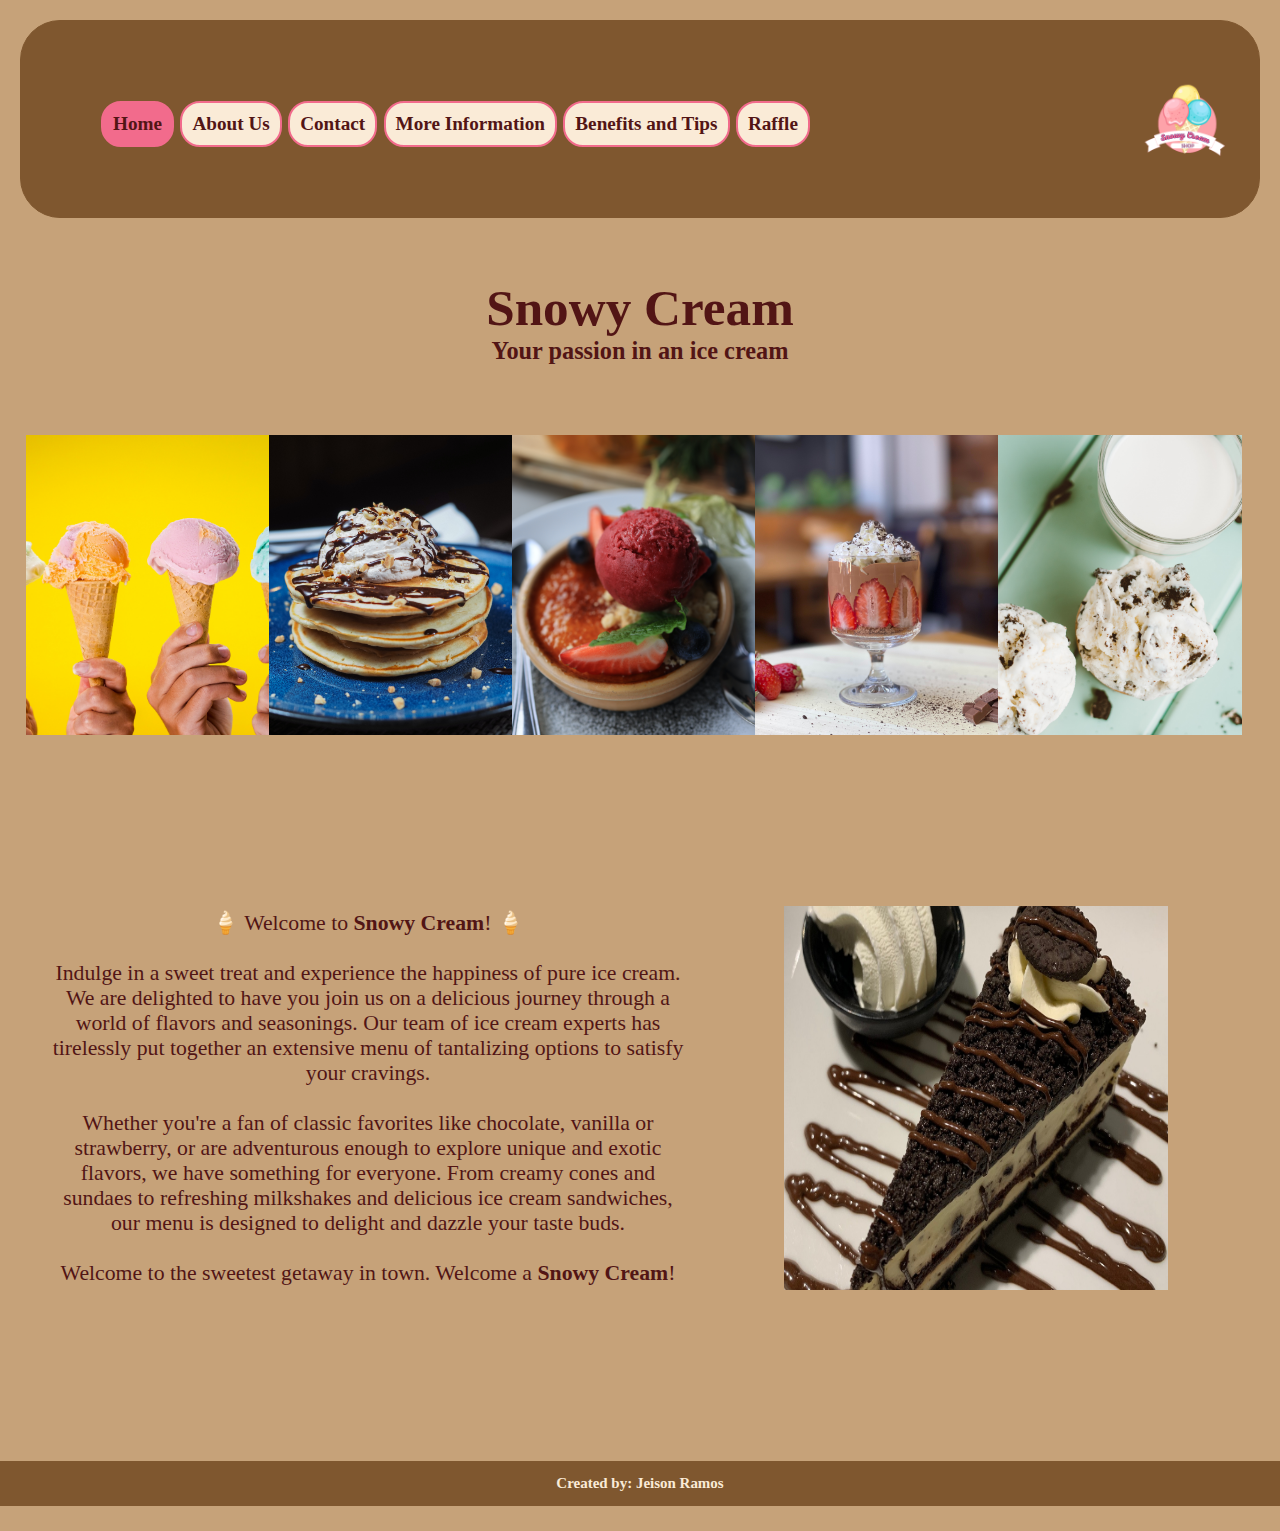
<file: index.html>
<!DOCTYPE html>
<html lang="en">
<head>
    <meta charset="UTF-8">
    <meta name="viewport" content="width=device-width, initial-scale=1.0">
    <link rel="icon" type="image/x-icon" href="./Imagenes/IceCream/icon.png">
    <link rel="stylesheet" href="./Css/style.css">
    <title>Home - Snowy Cream</title>
</head>
<body>
    <header>
        <nav class="nav">
            <div class="nav-div">
                <a class="a" href="#">Home</a>
                <a class="a" href="./aboutUs.html">About Us</a>
                <a class="a" href="./contact.html">Contact</a>
                <a class="a" href="./information.html">More Information</a>
                <a class="a" href="./benefitsTips.html">Benefits and Tips</a>
                <a class="a" href="./raffle.html">Raffle</a>
            </div>
            <div class="nav-div-img">

            </div>
        </nav>
        <div class="titles">
            <h1 class="div-title">
                Snowy Cream
            </h1>
    
            <h2 class="div-subtitle">
                Your passion in an ice cream
            </h2>
        </div>
       
    </header>

    <main>
        <div class="container">
            <div class="container-div container-img container-img-1">
              
            </div>

             <div class="container-div container-img container-img-2">
                
            </div>

             <div class="container-div container-img container-img-3">
                
            </div>

            <div class="container-div container-img container-img-4">
                
            </div>

            <div class="container-div container-img container-img-5">
                
            </div>
        </div>
       
    <div class="container-prueba">

        <p class="section-p">🍦 Welcome to <b>Snowy Cream</b>! 🍦<br><br>

            Indulge in a sweet treat and experience the happiness of pure ice cream. We are delighted to have you join us on a delicious journey through a world of flavors and seasonings. Our team of ice cream experts has tirelessly put together an extensive menu of tantalizing options to satisfy your cravings. <br><br>
          
            Whether you're a fan of classic favorites like chocolate, vanilla or strawberry, or are adventurous enough to explore unique and exotic flavors, we have something for everyone. From creamy cones and sundaes to refreshing milkshakes and delicious ice cream sandwiches, our menu is designed to delight and dazzle your taste buds. <br><br>
          
           
          
            Welcome to the sweetest getaway in town. Welcome a <b>Snowy Cream</b>! 
            
            
            </p>
        
    
        <img class="section-img" src="./Imagenes/IceCream/cake.jpg" alt="Postre de chocolate">
        
    </div>
    </main>

    <footer>
        <h3>
            Created by: Jeison Ramos
        </h3>
    </footer>

    
</body>
</html>
</file>
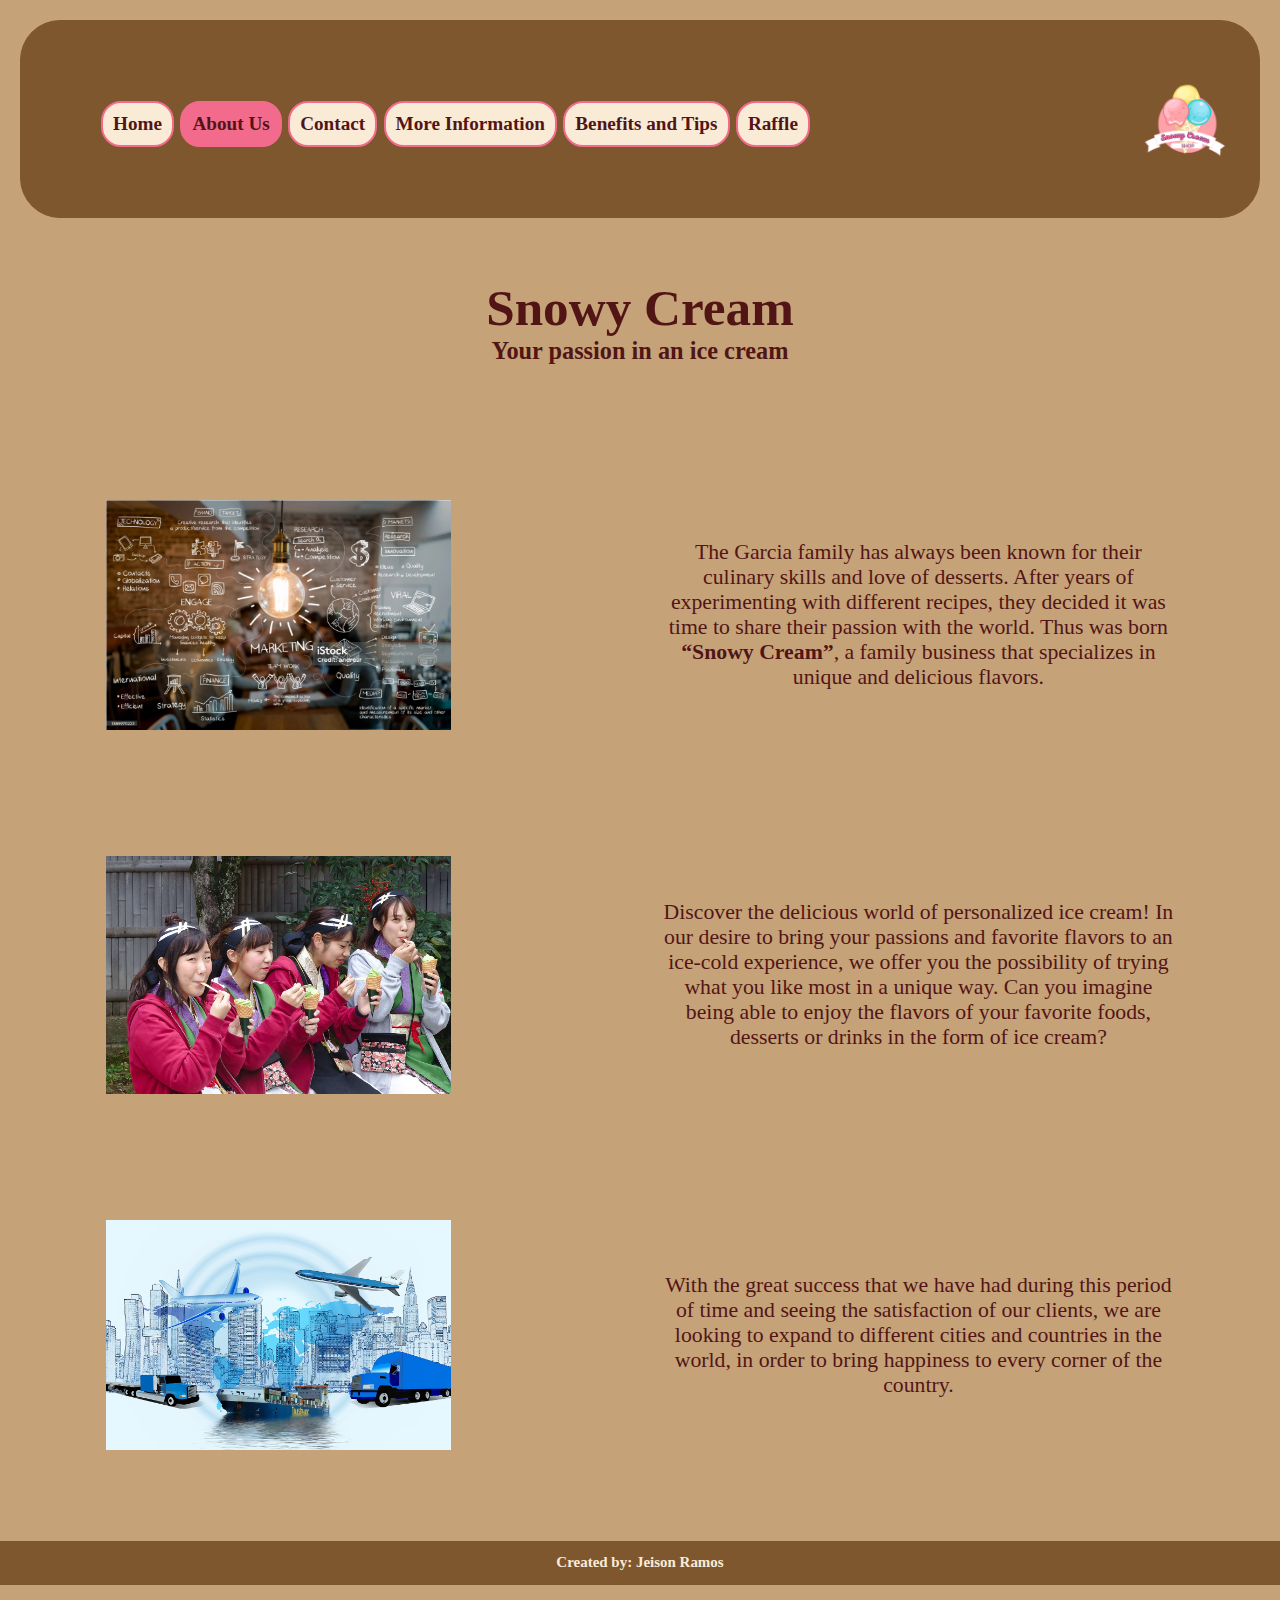
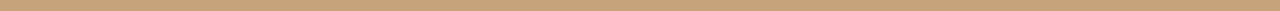
<file: aboutUs.html>
<!DOCTYPE html>
<html lang="en">
<head>
    <meta charset="UTF-8">
    <meta name="viewport" content="width=device-width, initial-scale=1.0">
    <link rel="icon" type="image/x-icon" href="./Imagenes/IceCream/icon.png">
    <link rel="stylesheet" href="./Css/style.css">
    <title>About Us - Snowy Cream</title>
</head>
<body>
    <header>
        <nav class="nav">
            <div class="nav-div">
                <a class="a" href="./index.html">Home</a>
                <a class="a" href="#">About Us</a>
                <a class="a" href="./contact.html">Contact</a>
                <a class="a" href="./information.html">More Information</a>
                <a class="a" href="./benefitsTips.html">Benefits and Tips</a>
                <a class="a" href="./raffle.html">Raffle</a>
            </div>
            <div class="nav-div-img">
               
            </div>
        </nav>
        <div class="titles">
            <h1 class="div-title">
                Snowy Cream
            </h1>
    
            <h2 class="div-subtitle">
                Your passion in an ice cream
            </h2>
        </div>
       
    </header>

    <main>
        <div class="p2-container">
            <img class="p2-container-img" src="./Imagenes/IceCream/startup.png" alt="Represent startup family">
            <p class="p2-container-p">The Garcia family has always been known for their culinary skills and love of desserts. After years of experimenting with different recipes, they decided it was time to share their passion with the world. Thus was born <b>“Snowy Cream”</b>, a family business that specializes in unique and delicious flavors.</p>

        </div>

        <div class="p2-container-2">
            <img class="p2-container-2-img" src="./Imagenes/IceCream/enjoy.jpg" alt="Group  girls enjoy what for ice cream">
            <p class="p2-container-2-p">Discover the delicious world of personalized ice cream! In our desire to bring your passions and favorite flavors to an ice-cold experience, we offer you the possibility of trying what you like most in a unique way. Can you imagine being able to enjoy the flavors of your favorite foods, desserts or drinks in the form of ice cream?</p>

        </div>

        <div class="p2-container-3">
            <img class="p2-container-3-img" src="./Imagenes/IceCream/logistics.jpg" alt="business expansion">
            <p class="p2-container-3-p">With the great success that we have had during this period of time and seeing the satisfaction of our clients, we are looking to expand to different cities and countries in the world, in order to bring happiness to every corner of the country.</p>

        </div>

    </main>

    <footer>
        <h3>
            Created by: Jeison Ramos
        </h3>
    </footer>
</body>
</html>
</file>
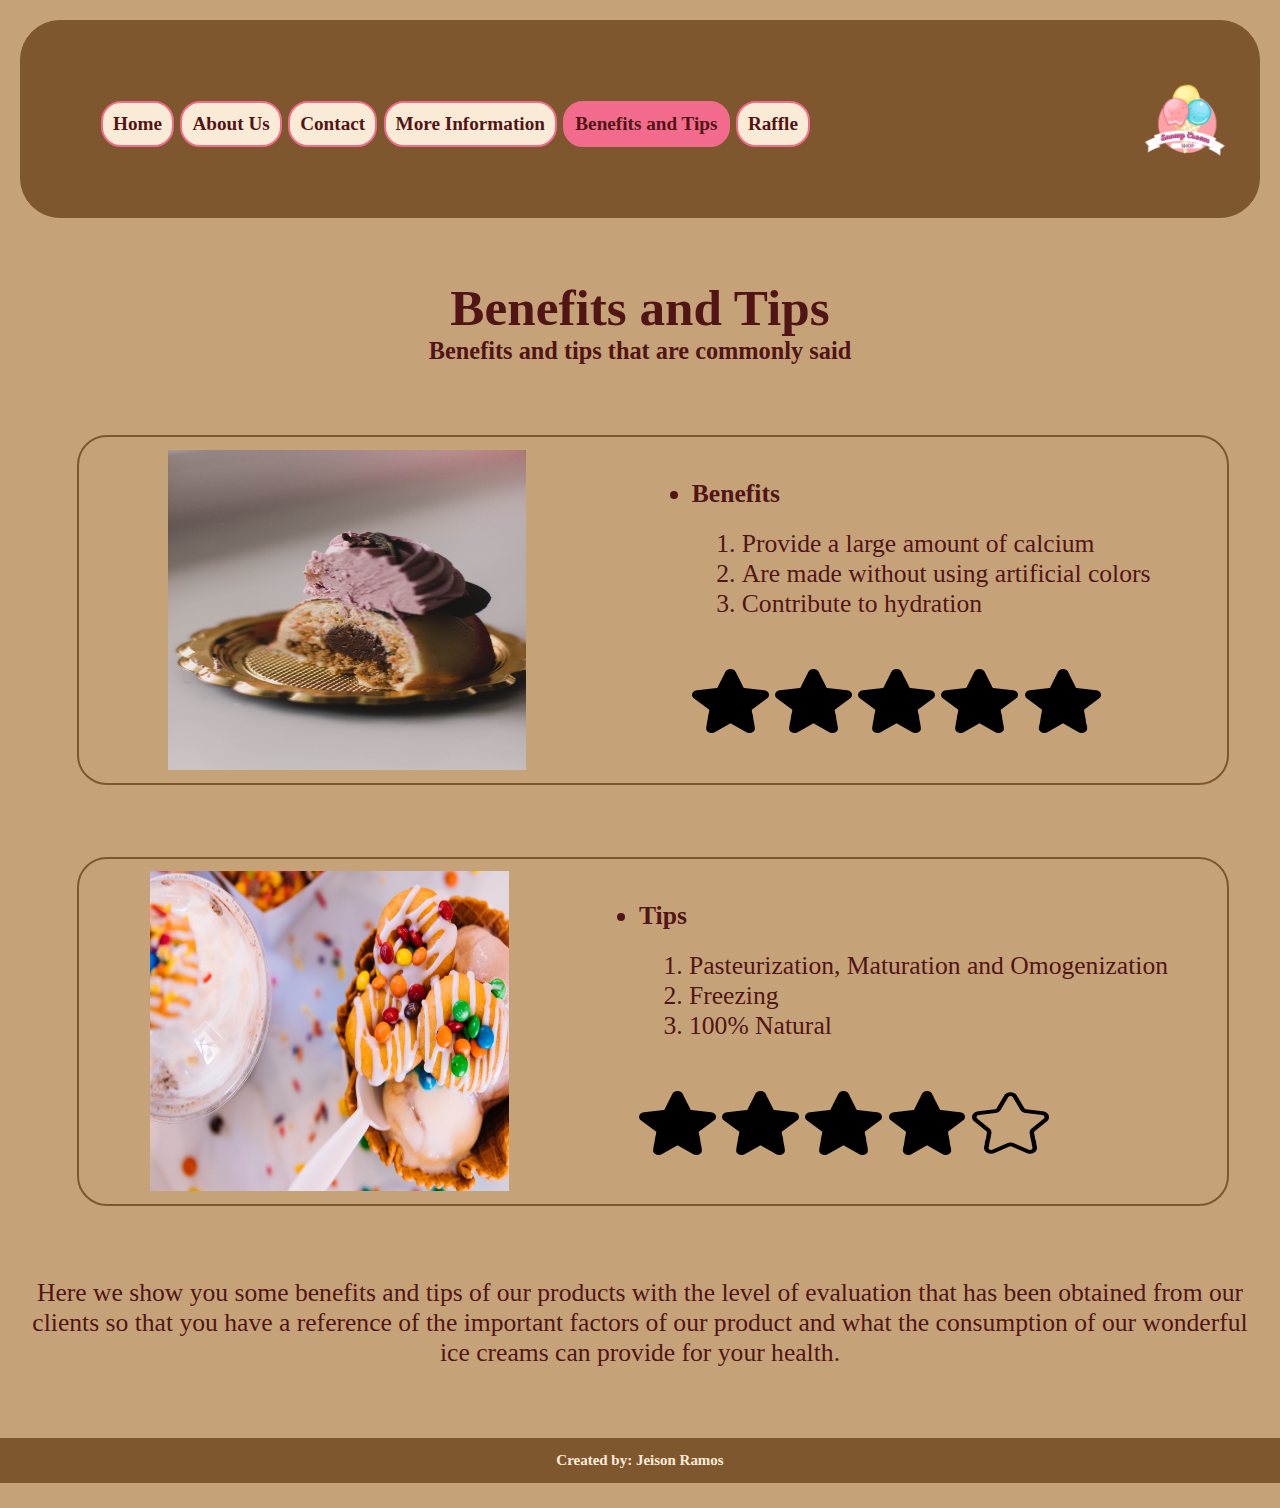
<file: benefitsTips.html>
<!DOCTYPE html>
<html lang="en">
<head>
    <meta charset="UTF-8">
    <meta name="viewport" content="width=device-width, initial-scale=1.0">
    <link rel="icon" type="image/x-icon" href="./Imagenes/IceCream/icon.png">
    <link rel="stylesheet" href="./Css/style.css">
    <title>Benefits Tips - Snowy Cream</title>
</head>
<body>
    <header>
        <nav class="nav">
            <div class="nav-div">
                <a class="a" href="./index.html">Home</a>
                <a class="a" href="./aboutUs.html">About Us</a>
                <a class="a" href="./contact.html">Contact</a>
                <a class="a" href="./information.html">More Information</a>
                <a class="a" href="#">Benefits and Tips</a>
                <a class="a" href="./raffle.html">Raffle</a>
            </div>
            <div class="nav-div-img">
               
            </div>
        </nav>
        <div class="titles">
            <h1 class="div-title">
                Benefits and Tips
            </h1>
    
            <h2 class="div-subtitle">
                Benefits and tips that are commonly said
            </h2>
        </div>
       
    </header>
    
    <main>
        <div class="container-p5">
            <img class="img-p5" src="./Imagenes/IceCream/candy-icecream.jpg" alt="Candy IceCream">

            <ul class="container-p5-ul1">
                <li class="ul-li-1">Benefits</li>
                <li class="ul-li-2">
                    <ol class="container-p5-ol1">
                        <li>Provide a large amount of calcium</li>
                        <li>Are made without using artificial colors</li>
                        <li>Contribute to hydration</li>
                    </ol>
                </li>
                
                <li class="ul-li-img">
                    <img class="star" src="./Imagenes/IceCream/estrella.png" alt="">
                    <img class="star" src="./Imagenes/IceCream/estrella.png" alt="">
                    <img class="star" src="./Imagenes/IceCream/estrella.png" alt="">
                    <img class="star" src="./Imagenes/IceCream/estrella.png" alt="">
                    <img class="star" src="./Imagenes/IceCream/estrella.png" alt="">
                </li>
            </ul>
            
        </div>

        <div class="container-p5">
            <img class="img2-p5" src="./Imagenes/IceCream/cream-ice.jpg" alt="Cream-ice">

            <ul class="container-p5-ul1">
                <li class="ul-li-1">Tips</li>
                <li class="ul-li-2">
                    <ol class="container-p5-ol1">
                        <li>Pasteurization, Maturation  and Omogenization</li>
                        <li>Freezing</li>
                        <li>100% Natural</li>
                    </ol>
                </li>
                
                <li class="ul-li-img">
                    <img class="star" src="./Imagenes/IceCream/estrella.png" alt="">
                    <img class="star" src="./Imagenes/IceCream/estrella.png" alt="">
                    <img class="star" src="./Imagenes/IceCream/estrella.png" alt="">
                    <img class="star" src="./Imagenes/IceCream/estrella.png" alt="">
                    <img class="star" src="./Imagenes/IceCream/estrella-vacia.png" alt="">
                </li>
            </ul>
              
        </div>

        <p class="p5-p">
            Here we show you some benefits and tips of our products with the level of evaluation that has been obtained from our clients so that you have a reference of the important factors of our product and what the consumption of our wonderful ice creams can provide for your health.
        </p>
    </main>

    <footer>
        <h3>
            Created by: Jeison Ramos
        </h3>
    </footer>

</body>
</file>
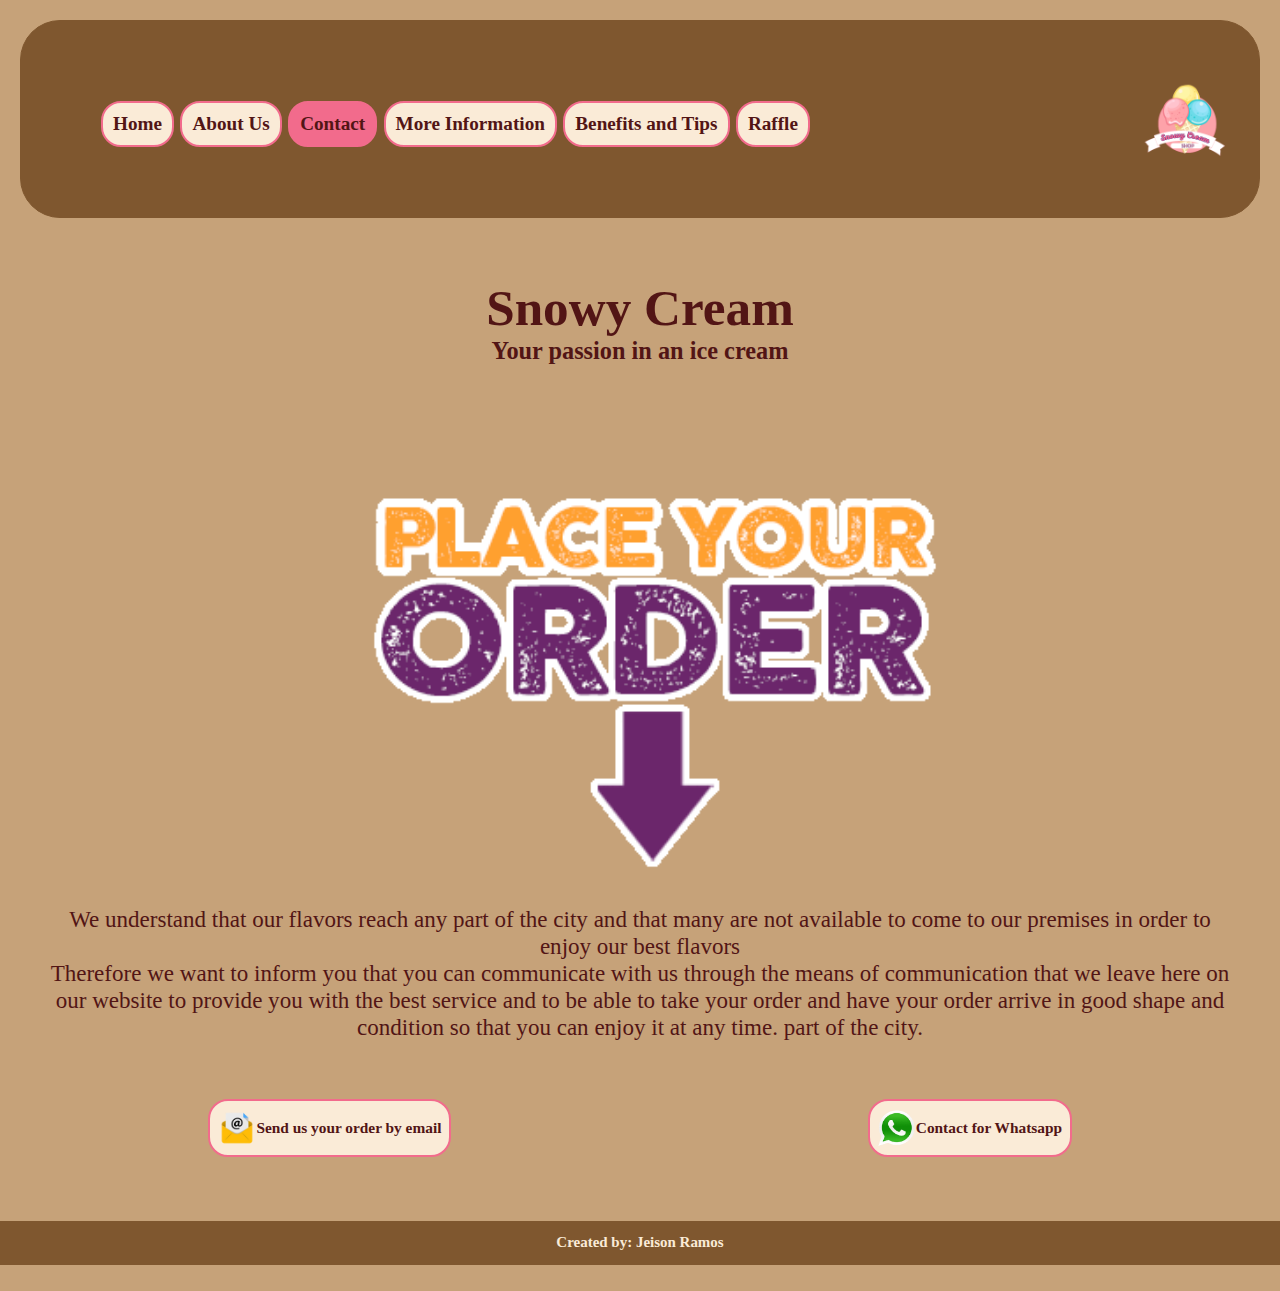
<file: contact.html>
<!DOCTYPE html>
<html lang="en">
<head>
    <meta charset="UTF-8">
    <meta name="viewport" content="width=device-width, initial-scale=1.0">
    <link rel="icon" type="image/x-icon" href="./Imagenes/IceCream/icon.png">
    <link rel="stylesheet" href="./Css/style.css">
    <title>Contact - Snowy Cream</title>
</head>
<body>
    <header>
        <nav class="nav">
            <div class="nav-div">
                <a class="a" href="./index.html">Home</a>
                <a class="a" href="./aboutUs.html">About Us</a>
                <a class="a" href="#">Contact</a>
                <a class="a" href="./information.html">More Information</a>
                <a class="a" href="./benefitsTips.html">Benefits and Tips</a>
                <a class="a" href="./raffle.html">Raffle</a>
            </div>
            <div class="nav-div-img">
                
            </div>
        </nav>
        <div class="titles">
            <h1 class="div-title">
                Snowy Cream
            </h1>
    
            <h2 class="div-subtitle">
                Your passion in an ice cream
            </h2>
        </div>
       
    </header>

    <main>
        <div class="section-place-order">
            <img class="place-order" src="./Imagenes/IceCream/place_order.gif" alt="Place your order">
        </div>
      

        <p class="place-order-p">
            We understand that our flavors reach any part of the city and that many are not available to come to our premises in order to enjoy our best flavors <br>
            Therefore we want to inform you that you can communicate with us through the means of communication that we leave here on our website to provide you with the best service and to be able to take your order and have your order arrive in good shape and condition so that you can enjoy it at any time. part of the city. 
        </p>

        <div class="p3-container">
            <div class="p3-container-data">
                    <img class="img-a-mail" src="./Imagenes/IceCream/mail.png" alt="logo email">
                    <a class="p3-container-a" href="mailto:snowycream@m.com?Subject=Place%20your%20order%20here" target="_blank" > 
                        Send us your order by email</a>
            </div>
           
            <div class="p3-container-data">
                <img class="img-a-wpp" src="./Imagenes/IceCream/whatsapp.png" alt="Logo Whatsapp">
                <a  class="p3-container-a" href="https://wa.me/0112331" target="_blank"> Contact for Whatsapp</a>
            </div>

        </div>
    </main>

    <footer>
        <h3>
            Created by: Jeison Ramos
        </h3>
    </footer>

</body>
</html>
</file>
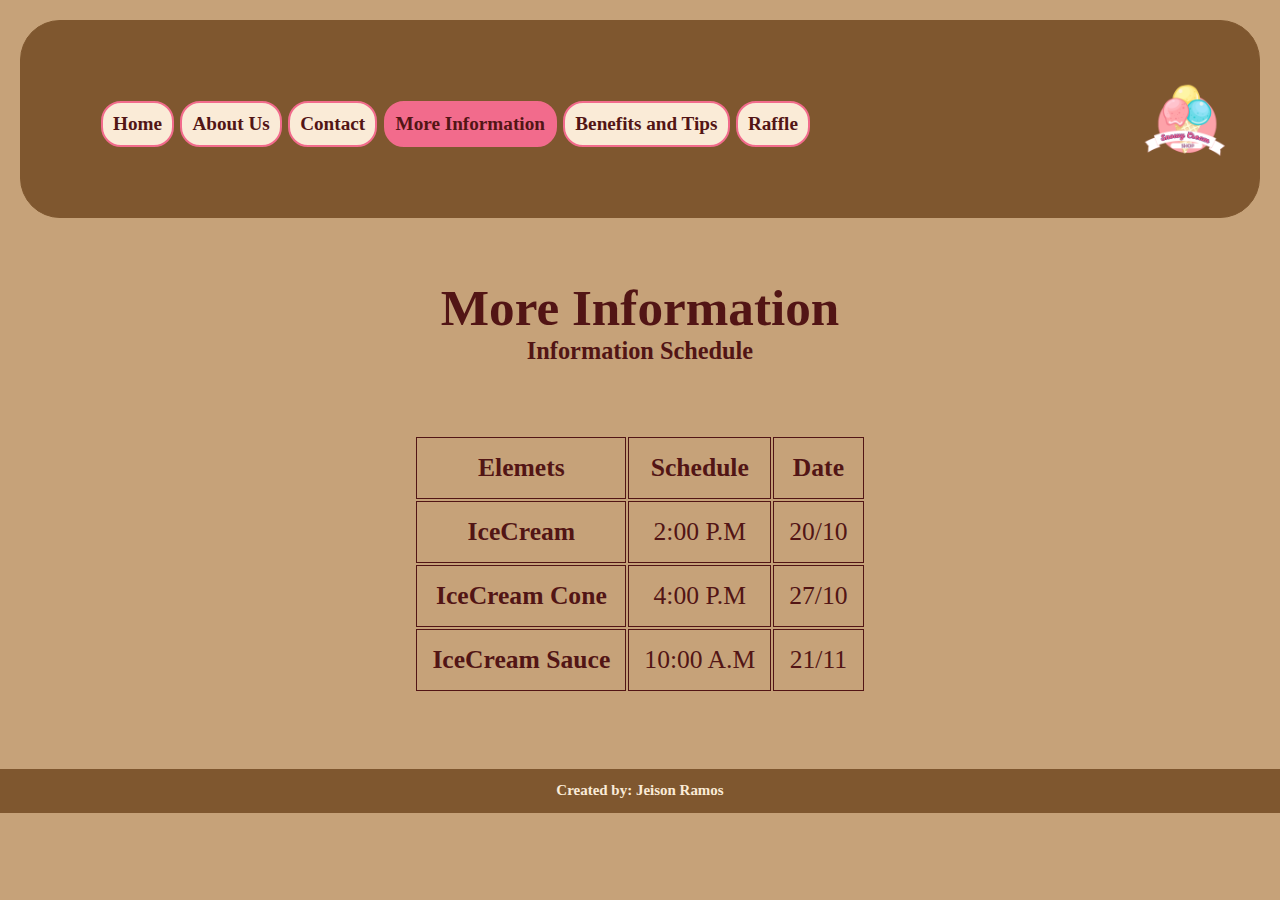
<file: information.html>
<!DOCTYPE html>
<html lang="en">
<head>
    <meta charset="UTF-8">
    <meta name="viewport" content="width=device-width, initial-scale=1.0">
    <link rel="icon" type="image/x-icon" href="./Imagenes/IceCream/icon.png">
    <link rel="stylesheet" href="./Css/style.css">
    <title>Information - Snowy Cream</title>
</head>
<body>
    <header>
        <nav class="nav">
            <div class="nav-div">
                <a class="a" href="./index.html">Home</a>
                <a class="a" href="./aboutUs.html">About Us</a>
                <a class="a" href="./contact.html">Contact</a>
                <a class="a" href="#">More Information</a>
                <a class="a" href="./benefitsTips.html">Benefits and Tips</a>
                <a class="a" href="./raffle.html">Raffle</a>
            </div>
            <div class="nav-div-img">
              
            </div>
        </nav>
        <div class="titles">
            <h1 class="div-title">
                More Information
            </h1>
    
            <h2 class="div-subtitle">
                Information Schedule
            </h2>
        </div>
       
    </header>

    <main>
        <div class="container-p4">
            <table>
                <thead>
                    <tr>
                        <th>Elemets</th>
                        <th>Schedule</th>
                        <th>Date</th>
                    </tr>
                </thead>

                <tbody>
                    <tr>
                        <th>IceCream</th>
                        <td>2:00 P.M</td>
                        <td>20/10</td>
                    </tr>

                    <tr>
                        <th>IceCream Cone</th>
                        <td>4:00 P.M</td>
                        <td>27/10</td>
                    </tr>

                    <tr>
                        <th>IceCream Sauce</th>
                        <td>10:00 A.M</td>
                        <td>21/11</td>
                    </tr>
                </tbody>

            </table>

        </div>
    </main>

    <footer>
        <h3>
            Created by: Jeison Ramos
        </h3>
    </footer>

</body>
</file>
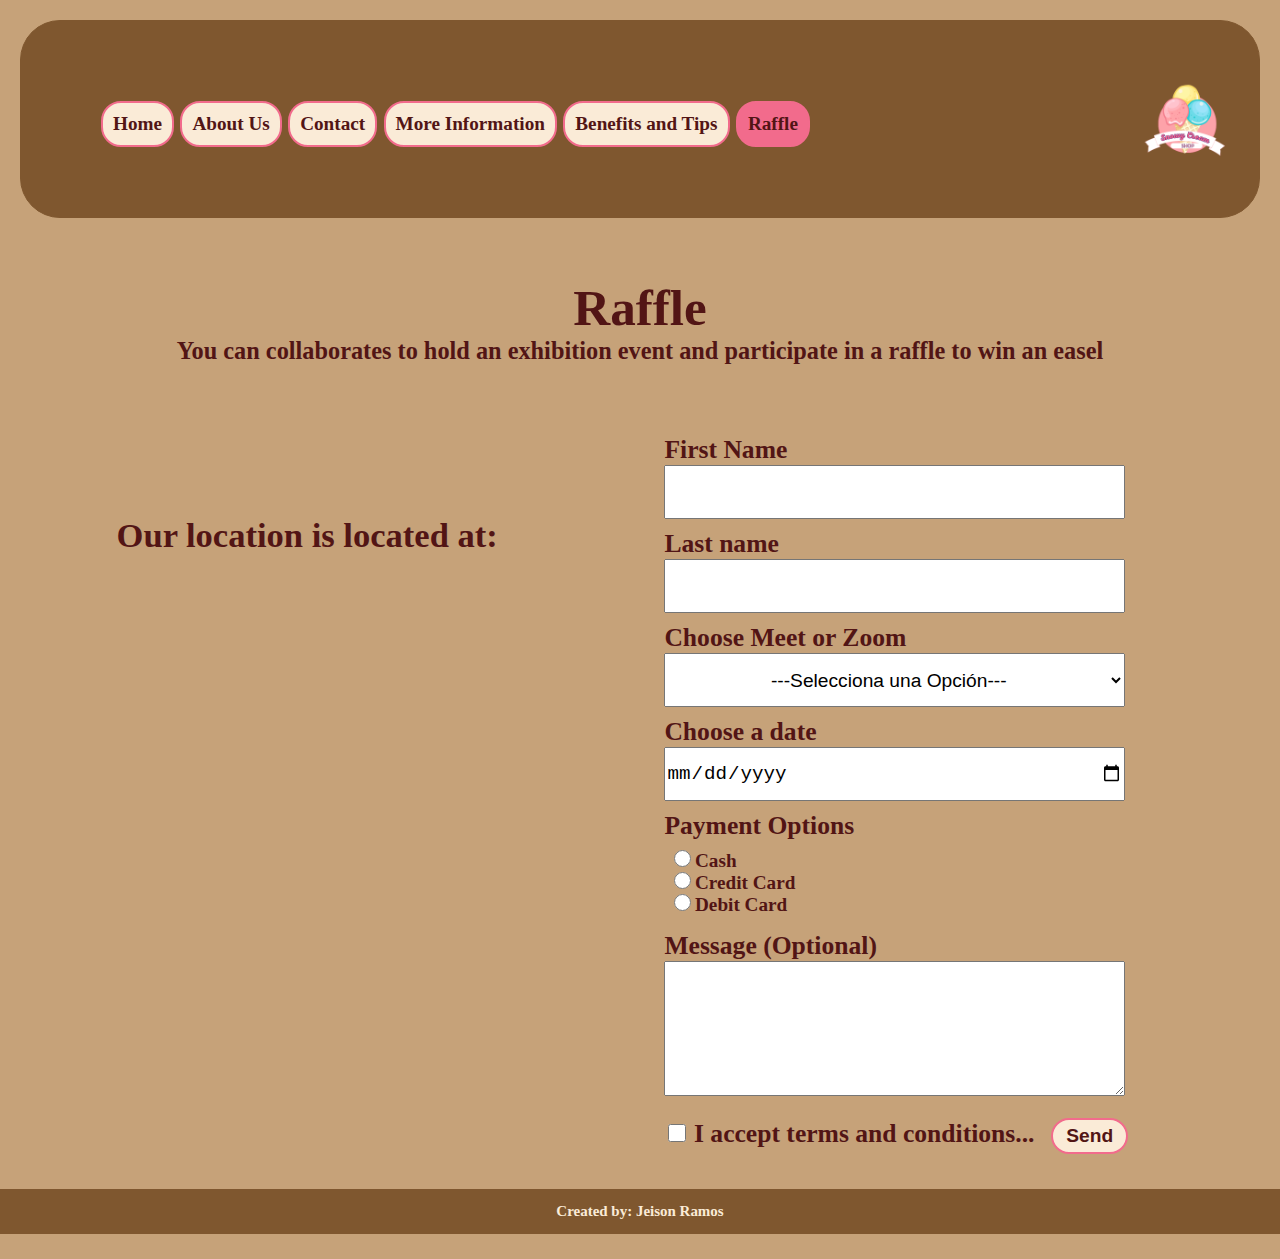
<file: raffle.html>
<!DOCTYPE html>
<html lang="en">
<head>
    <meta charset="UTF-8">
    <meta name="viewport" content="width=device-width, initial-scale=1.0">
    <link rel="icon" type="image/x-icon" href="./Imagenes/IceCream/icon.png">
    <link rel="stylesheet" href="./Css/style.css">
    <title>Raffle - Snowy Cream</title>
</head>
<body>
    <header>
        <nav class="nav">
            <div class="nav-div">
                <a class="a" href="./index.html">Home</a>
                <a class="a" href="./aboutUs.html">About Us</a>
                <a class="a" href="./contact.html">Contact</a>
                <a class="a" href="./information.html">More Information</a>
                <a class="a" href="./benefitsTips.html">Benefits and Tips</a>
                <a class="a" href="#">Raffle</a>
            </div>
            <div class="nav-div-img">
               
            </div>
        </nav>
        <div class="titles">
            <h1 class="div-title">
                Raffle
            </h1>
    
            <h2 class="div-subtitle">
                You can collaborates to hold an exhibition event and participate in a raffle to win an easel
            </h2>
        </div>
       
    </header>
    
    <main>
    <section class="map-form">
        
        <div class="map">
            <h2 class="map-title">
                Our location is located at:
            </h2>

            <iframe src="https://www.google.com/maps/embed?pb=!1m18!1m12!1m3!1d423284.0441008969!2d-118.74137339025394!3d34.02060846900968!2m3!1f0!2f0!3f0!3m2!1i1024!2i768!4f13.1!3m3!1m2!1s0x80c2c75ddc27da13%3A0xe22fdf6f254608f4!2sLos%20%C3%81ngeles%2C%20California%2C%20EE.%20UU.!5e0!3m2!1ses!2sco!4v1697767519369!5m2!1ses!2sco"  style="border:0;" allowfullscreen="" loading="lazy" referrerpolicy="no-referrer-when-downgrade"></iframe>
        </div>

        <div class="form">
            <form class="formulario" action="#" method="get">
                <label for="first-name">First Name</label>
                <br>
                <input type="text" id="first-name">
                <br>
                <label for="last-name">Last name</label>
                <br>
                <input type="text" id="last-name">
                <br>
                <label for="plataforms">Choose Meet or Zoom</label>
                <br>
                <select name="plataform" id="plataforms">
                    <option value="#">---Selecciona una Opción---</option>
                    <option value="Meet">Meet</option>
                    <option value="Zoom">Zoom</option>
                </select>
                
                <!-- <input list="plataform" id="plataforms" name="plataform" >
                <datalist id="plataform">
                    <option value="Meet">
                    <option value="Zoom">
                </datalist> -->
                <br>
                <label for="dates">Choose a date</label>
                <br>
                <input class="date" type="date" id="dates">
                <br>
                <label>Payment Options</label>
                <br>
                <input type="radio" id="cash" name="payment" value="CASH">
                <label class="cash" for="cash">Cash</label>
                <br>
                <input type="radio" id="credit-card" name="payment">
                <label class="credit-card" for="credit-card">Credit Card</label>
                <br>
                <input type="radio" id="debit-card" name="payment">
                <label class="debit-card" for="debit-card">Debit Card</label>
                <br>
                <label for="text">Message (Optional)</label>
                <br>
                <textarea name="message" id="text"></textarea>
                <br>
                <input type="checkbox" name="terms" id="terms-conditions">
                <label for="terms-conditions"> I accept terms and conditions...</label>
                <input class="send" type="submit" value="Send">

            </form>
        </div>
    </section>
    </main>

    <footer>
        <h3>
            Created by: Jeison Ramos
        </h3>
    </footer>
</body>
</file>
<file: Css/style.css>
*{
    margin: 0;
    padding: 0;
    box-sizing: border-box;
}
body{
    background-color: #c6a279;
}

footer{
    display: flex;
    justify-content: center;
    align-items: center;
    background-color: #7f572f;
    border: 1px solid #7f572f;
    color: antiquewhite;
    text-align: center;
    font-size: 1vw;
    padding: 1vw;
   margin: 2vw 0;
}



@media only screen and (min-width:320px) and (max-width:768px){
    .nav{
        background-color: antiquewhite;
        border-bottom: 1px solid #7f572f;
        display: flex;
        /* justify-content: space-between; */
        flex-direction: column-reverse;
        justify-content: center;
        
    }
    
    
    .nav-div{
        display: flex;
        flex-direction: column;
        
        
    }
    .a {
        color: #521515;
        text-decoration: none;
        font-size: 1.9vw;
        font-weight: bold;
        display: flex;
        justify-content: center;
        padding: 2vw;
        background-color: antiquewhite;
        margin-right: 0.5vw;
    }
    
    .a[href="#"]{
        color: #521515;
        background-color: #f26b8c;
    }
    
    .a:hover{
        color: #521515;
        background-color: #faa6ac;
    }
    .nav-div-img{
        width: 20vw;
        height: 20vw;
        align-self: center;
        background-image: url(../Imagenes/IceCream/logos.png);
        background-position: 50% center;
        background-size: cover;
    }
    
    .titles{
        margin: 5vw;
        color: #521515;
    }
    
    .div-title{
        text-align: center;
        font-size: 7vw;
        
    }
    
    .div-subtitle{
        text-align: center;
        font-size: 3vw;
    }
    
    
    .container{
        margin: 2vw;
        display: flex;
        flex-wrap: nowrap;
        height: 22vw;
        margin-bottom: 4vw;
    }
    
    .container-div {
        display: inline-block;
        width: 19vw;
        
    }
    
    .container-img{
        transition: all 1s;
        transform-origin: center center; 
    }
    
    .container-img-1{
        height: 22vw;
        background-image: url(../Imagenes/IceCream/icecream.jpg);
        background-position: 50% center;
        background-size: cover;
        background-repeat: no-repeat;
        transform-origin: left center;
    }
    
    .container-img-2,.container-img-3,.container-img-4{
        height: 22vw;
        background-position: 50% center;
        background-size: cover;
        background-repeat: no-repeat;
    }
    
    .container-img-2{
        background-image: url(../Imagenes/IceCream/pancakes-ice.jpg);
    }
    
    .container-img-3{
        background-image: url(../Imagenes/IceCream/redcream.jpg);
    }
    .container-img-4{
        background-image: url(../Imagenes/IceCream/strawberry.jpg);
    }
    .container-img-5{
        height: 22vw;
        background-image: url(../Imagenes/IceCream/two-icecream.jpg);
        background-position: 50% center;
        background-size: cover;
        transform-origin: right center;
        background-repeat: no-repeat;
    }
    
    
    .container-img:hover{
        transform: scale(1.25);
        
    }
    
 
    .container-prueba {
        color: #521515;
        display: flex;
        flex-direction: column-reverse;
        justify-content: space-around;
        align-items: center;
        height: 70vw;
        margin: 6vw ;
    }
    .section-img{
        align-self: center;
        width: 30vw;
        height: 30vw;  
        margin-bottom: 3vw;
    }
    
     .section-p{
        width: 70vw;
        text-align: center ;
        font-size: 2.5vw;
    } 
    
    
    
    
    /* Here begins page two */
    
    .p2-container, .p2-container-2, .p2-container-3{
        display: flex;
        flex-direction: column;
        justify-content: space-around;
        align-items: center;
        height: 60vw;
    }
    
    .p2-container-img, .p2-container-2-img, .p2-container-3-img{
        width: 40vw;
        
    }
    
    .p2-container-p, .p2-container-2-p, .p2-container-3-p{
        color: #521515;
        width: 50vw;
        text-align: center;
        font-size: 2.5vw;
    }
    
    
    /* Here begins page theree */
    .section-place-order{
        display: flex;
        justify-content: center;
        align-items: center;
    }
    .place-order{
        width: 55vw;
    }
    
    .place-order-p{
        color: #521515;
        margin: 20px 50px 20px 50px;
        text-align: center;
        font-size: 2.5vw;
    }
    
    .p3-container{
        display: flex;
        flex-direction: column;
        justify-content: space-around;
        align-items: center;
        
    }
    
    .p3-container-data{
        font-size: 2.5vw;
        font-weight: bold;
        align-items: center;
        padding: 0.6vw;
        margin: 3vw;
        border: 2px solid #f26b8c;
        border-radius: 20px;
        background-color: antiquewhite;
        display: flex;
    }
    
    .p3-container-data:hover{
        color: #521515;
        background-color: #faa6ac;
    }
    .p3-container-a{
        text-decoration: none;
        color: #521515;
    }
    
    
    .img-a-mail, .img-a-wpp{
        width: 6vw;
    
    }
    
    
    /* Here begins page four */
    
    .container-p4{
        display: flex;
        justify-content: center;
    }
    
    th,tr,td {
        border: 1px solid #521515;
        padding: 15px;
        font-size: 2.5vw;
        text-align: center;
        color: #521515;
        
    }
    
    table{
        margin: 0 0 50px 0;
    }
    
    /* Here begins page five */
    
    .img-p5{
        width: 28vw;
        height: 25vw;
        margin: 1vw;
    }
    
    .container-p5{
        display: flex;
        flex-direction: column;
        justify-content: space-around;
        align-items: center;
        color: #521515;
        width: 90vw;
        /* height: 45vh; */
        margin: 0 4vw 5vh 6vw;
        border: 2px solid #7f572f;
        border-radius: 30px;
    }
    
    .container-p5-ul1{
        font-size: 2.5vw;
       
    }
    
    .container-p5-ol1{
        margin: 20px 0  0 50px;
    
    }
    
    .ul-li-1{
        font-weight: bold;
    }
    
    .ul-li-2{
        list-style-type: none;
    }
    
    .img2-p5{
        width: 28vw;
        height: 25vw;
        margin: 1vw;
    }
    
    .star{
        width: 6vw;
        height: 5vw;
    }
    
    .ul-li-img{
        list-style-type: none;
        margin-top: 3vw;
        margin-bottom: 2vw;
    }
    
    .p5-p{
        font-size: 2.5vw;
        color: #521515;
        text-align: center;
        margin: 50px 20px 70px 20px;
    }
    
    /* Here begins page six */

    iframe{
        width:74vw; 
        height:59vw;
    }
    
    .map-form{
        display: flex;
        flex-direction: column-reverse;
        align-items: center;

    }
    
    .map{
        margin-top: 2vh;
        margin-left: 2vw;

    }
    .map-title{
        font-size: 2.7vw;
        margin-bottom: 2vh;
        text-align: center;
        color: #521515;
    }
    
    .form{
        display: flex;
        justify-content: center;
    }
    
    .formulario{
       width: 55vw;
       margin-left: 21vw;
        
    }
    
    label{
        font-weight: bold;
        color: #521515;
        font-size: 2.5vw;
    }
    input, select{
        margin-bottom: 10px;
        width: 36vw;
        height: 6vh;
        font-size: 2vw;
    }
    option{
        text-align: center;
    }
    .payment{
        margin-bottom: 1vh;
    }
    #cash,#credit-card,#debit-card{
        width: 2vw;
        height: 2vw;
        margin-bottom: 0;
        margin-left: 2vw;
    }
    
    .cash,.credit-card,.debit-card{
        font-size: 2vw;
    }
    
    #debit-card{
        margin-bottom: 1vh;
    }
    #cash{
        margin-top: 1vh;
    }
    
    #text{
        width: 36vw;
        height: 12vh;
        font-size: 2vw;
        padding: 1vw;
        margin-bottom: 1vh;
    }
    #terms-conditions{
        width: 2vw;
        height: 2vh;
        margin-top: 1vh;
        margin-left: -5vw;
    }
    
    .send{
        height: 3vh;
        width: 8vw;
        margin-left: 1vw;
        border: 2px solid #f26b8c;
        border-radius: 2vw;
        background-color: antiquewhite;
        color: #521515;
        font-weight: bold
    }
    
    .send:hover{
        color: #7f572f;
        background-color: #faa6ac;
    }
}

@media only screen and (min-width:769px) and (max-width:1024px){
    body{
        background-color: #f26b8c;
    }
    .nav{
        background-color: antiquewhite;
        border-bottom: 1px solid #7f572f;
        display: flex;
        /* justify-content: space-between; */
        flex-direction: column-reverse;
        justify-content: center;
        
    }
    
    
    .nav-div{
        display: flex;
        flex-direction: column;
        
        
    }
    .a {
        color: #521515;
        text-decoration: none;
        font-size: 1.9vw;
        font-weight: bold;
        display: flex;
        justify-content: center;
        padding: 2vw;
        background-color: antiquewhite;
        margin-right: 0.5vw;
    }
    
    .a[href="#"]{
        color: #521515;
        background-color: #c6a279;
    }
    
    .a:hover{
        color: #521515;
        background-color: rgb(76, 110, 11);
    }
    .nav-div-img{
        width: 20vw;
        height: 20vw;
        align-self: center;
        background-image: url(../Imagenes/IceCream/logos.png);
        background-position: 50% center;
        background-size: cover;
    }
    
    .titles{
        margin: 5vw;
        color: white;
    }
    
    .div-title{
        text-align: center;
        font-size: 7vw;
        
    }
    
    .div-subtitle{
        text-align: center;
        font-size: 3vw;
    }
    
    
    .container{
        margin: 2vw;
        display: flex;
        flex-wrap: nowrap;
        height: 22vw;
        margin-bottom: 4vw;
    }
    
    .container-div {
        display: inline-block;
        width: 19vw;
        
    }
    
    .container-img{
        transition: all 1s;
        transform-origin: center center; 
    }
    
    .container-img-1{
        height: 22vw;
        background-image: url(../Imagenes/IceCream/icecream.jpg);
        background-position: 50% center;
        background-size: cover;
        background-repeat: no-repeat;
        transform-origin: left center;
    }
    
    .container-img-2,.container-img-3,.container-img-4{
        height: 22vw;
        background-position: 50% center;
        background-size: cover;
        background-repeat: no-repeat;
    }
    
    .container-img-2{
        background-image: url(../Imagenes/IceCream/pancakes-ice.jpg);
    }
    
    .container-img-3{
        background-image: url(../Imagenes/IceCream/redcream.jpg);
    }
    .container-img-4{
        background-image: url(../Imagenes/IceCream/strawberry.jpg);
    }
    .container-img-5{
        height: 22vw;
        background-image: url(../Imagenes/IceCream/two-icecream.jpg);
        background-position: 50% center;
        background-size: cover;
        transform-origin: right center;
        background-repeat: no-repeat;
    }
    
    
    .container-img:hover{
        transform: scale(1.25);
        
    }
    
 
    .container-prueba {
        color: white;
        display: flex;
        flex-direction: column-reverse;
        justify-content: space-around;
        align-items: center;
        height: 70vw;
        margin: 6vw ;
    }
    .section-img{
        align-self: center;
        width: 30vw;
        height: 30vw;  
        margin-bottom: 3vw;
    }
    
     .section-p{
        width: 70vw;
        text-align: center ;
        font-size: 2.5vw;
    } 
    
    
    
    
    /* Here begins page two */
    
    .p2-container, .p2-container-2, .p2-container-3{
        display: flex;
        flex-direction: column;
        justify-content: space-around;
        align-items: center;
        height: 60vw;
    }
    
    .p2-container-img, .p2-container-2-img, .p2-container-3-img{
        width: 40vw;
        
    }
    
    .p2-container-p, .p2-container-2-p, .p2-container-3-p{
        color: white;
        width: 50vw;
        text-align: center;
        font-size: 2.5vw;
    }
    
    
    /* Here begins page theree */
    .section-place-order{
        display: flex;
        justify-content: center;
        align-items: center;
    }
    .place-order{
        width: 55vw;
    }
    
    .place-order-p{
        color: white;
        margin: 20px 50px 20px 50px;
        text-align: center;
        font-size: 2.5vw;
    }
    
    .p3-container{
        display: flex;
        flex-direction: column;
        justify-content: space-around;
        align-items: center;
        
    }
    
    .p3-container-data{
        font-size: 2.5vw;
        font-weight: bold;
        align-items: center;
        padding: 0.6vw;
        margin: 3vw;
        border: 2px solid #6b750c;
        border-radius: 20px;
        background-color: #c6a279;
        display: flex;
    }
    
    .p3-container-data:hover{
        color: white;
        background-color: rgb(76, 110, 11);
    }
    .p3-container-a{
        text-decoration: none;
        color: white;
    }
    
    
    .img-a-mail, .img-a-wpp{
        width: 6vw;
    
    }
    
    
    /* Here begins page four */
    
    .container-p4{
        display: flex;
        justify-content: center;
    }
    
    th,tr,td {
        border: 1px solid #521515;
        padding: 15px;
        font-size: 2.5vw;
        text-align: center;
        color: white;
        
    }
    
    table{
        margin: 0 0 50px 0;
    }
    
    /* Here begins page five */
    
    .img-p5{
        width: 28vw;
        height: 25vw;
        margin: 1vw;
    }
    
    .container-p5{
        display: flex;
        flex-direction: column;
        justify-content: space-around;
        align-items: center;
        color: white;
        width: 90vw;
        /* height: 45vh; */
        margin: 0 4vw 5vh 6vw;
        border: 2px solid #7f572f;
        border-radius: 30px;
    }
    
    .container-p5-ul1{
        font-size: 2.5vw;
       
    }
    
    .container-p5-ol1{
        margin: 20px 0  0 50px;
    
    }
    
    .ul-li-1{
        font-weight: bold;
    }
    
    .ul-li-2{
        list-style-type: none;
    }
    
    .img2-p5{
        width: 28vw;
        height: 25vw;
        margin: 1vw;
    }
    
    .star{
        width: 6vw;
        height: 5vw;
    }
    
    .ul-li-img{
        list-style-type: none;
        margin-top: 3vw;
        margin-bottom: 2vw;
    }
    
    .p5-p{
        font-size: 2.5vw;
        color: white;
        text-align: center;
        margin: 50px 20px 70px 20px;
    }
    
    /* Here begins page six */

    iframe{
        width:74vw; 
        height:59vw;
    }
    
    .map-form{
        display: flex;
        flex-direction: column-reverse;
        align-items: center;

    }
    
    .map{
        margin-top: 2vh;
        margin-left: 2vw;

    }
    .map-title{
        font-size: 2.7vw;
        margin-bottom: 2vh;
        text-align: center;
        color: white;
    }
    
    .form{
        display: flex;
        justify-content: center;
    }
    
    .formulario{
       width: 55vw;
       margin-left: 21vw;
        
    }
    
    label{
        font-weight: bold;
        color: white;
        font-size: 2.5vw;
    }
    input, select{
        margin-bottom: 10px;
        width: 36vw;
        height: 6vh;
        font-size: 2vw;
    }
    option{
        text-align: center;
    }
    .payment{
        margin-bottom: 1vh;
    }
    #cash,#credit-card,#debit-card{
        width: 2vw;
        height: 2vw;
        margin-bottom: 0;
        margin-left: 2vw;
    }
    
    .cash,.credit-card,.debit-card{
        font-size: 2vw;
    }
    
    #debit-card{
        margin-bottom: 1vh;
    }
    #cash{
        margin-top: 1vh;
    }
    
    #text{
        width: 36vw;
        height: 12vh;
        font-size: 2vw;
        padding: 1vw;
        margin-bottom: 1vh;
    }
    #terms-conditions{
        width: 2vw;
        height: 2vh;
        margin-top: 1vh;
        margin-left: -5vw;
    }
    
    .send{
        height: 5vh;
        width: 8vw;
        margin-left: 1vw;
        border: 2px solid #f26b8c;
        border-radius: 2vw;
        background-color: #c6a279;
        color: white;
        font-weight: bold
    }
    
    .send:hover{
        color: #7f572f;
        background-color: rgb(76, 110, 11);
    }
} 

@media only screen and (min-width:1025px) {
    .nav{
        background-color: #7f572f;
        border: 1px solid #7f572f;
        border-radius: 40px;
        margin: 20px;
        padding: 15px;
        display: flex;
        justify-content: space-between;
    }
    
    
    .nav-div{
        display: flex;
        flex-wrap: nowrap;
        margin: 30px 10px 20px 30px;
        padding: 35px;
        
    }
    .a {
        color: #521515;
        text-decoration: none;
        font-size: 1.5vw;
        font-weight: bold;
        align-items: center;
        padding: 10px;
        border: 2px solid #f26b8c;
        border-radius: 20px;
        background-color: antiquewhite;
        margin-right: 0.5vw;
    }
    
    .a[href="#"]{
        color: #521515;
        background-color: #f26b8c;
    }
    
    .a:hover{
        color: #521515;
        background-color: #faa6ac;
    }
    .nav-div-img{
        width: 9vw;
        height: 8vw;
        align-self: center;
        background-image: url(../Imagenes/IceCream/logos.png);
        background-position: 50% center;
        background-size: cover;
    }
    
    .titles{
        margin: 60px 0 70px 0;
        color: #521515;
    }
    
    .div-title{
        text-align: center;
        font-size: 4vw;
        
    }
    
    .div-subtitle{
        text-align: center;
        font-size: 1.9vw;
    }
    
    
    .container{
        margin: 2vw;
        display: flex;
        flex-wrap: nowrap;
        height: 300px;
        
    }
    
    .container-div {
        display: inline-block;
        width: 19vw;
        
    }
    
    .container-img{
           
        transition: all 1s;
        transform-origin: center center; 
    }
    
    .container-img-1{
        height: 300px;
        background-image: url(../Imagenes/IceCream/icecream.jpg);
        background-position: 50% center;
        background-size: cover;
        transform-origin: left center;
    }
    
    .container-img-2,.container-img-3,.container-img-4{
        height: 300px;
        background-position: 50% center;
        background-size: cover;
    }
    
    .container-img-2{
        background-image: url(../Imagenes/IceCream/pancakes-ice.jpg);
    }
    
    .container-img-3{
        background-image: url(../Imagenes/IceCream/redcream.jpg);
    }
    .container-img-4{
        background-image: url(../Imagenes/IceCream/strawberry.jpg);
    }
    .container-img-5{
        height: 300px;
        background-image: url(../Imagenes/IceCream/two-icecream.jpg);
        background-position: 50% center;
        background-size: cover;
        transform-origin: right center;
    }
    
    
    .container-img:hover{
        transform: scale(1.25);
        
    }
    
    .container-prueba {
        color: #521515;
        position: relative;
        width: 95vw;
        height: 75vh;
    }
    .container-prueba {
        color: #521515;
        position: relative;
        display: flex;
        justify-content: space-around;
        align-items: center;
        height: 75vh;
    }
    .section-img{
        align-self: center;
        width: 30vw;
        height: 30vw;  
    }
    
     .section-p{
    
        width: 50vw;
        text-align: center ;
        font-size: 1.7vw;
    } 
    
    
    
    
    /* Here begins page two */
    
    .p2-container, .p2-container-2, .p2-container-3{
        display: flex;
        justify-content: space-around;
        align-items: center;
        height: 40vh;
    }
    
    .p2-container-img, .p2-container-2-img, .p2-container-3-img{
        width: 27vw;
        
    }
    
    .p2-container-p, .p2-container-2-p, .p2-container-3-p{
        color: #521515;
        width: 40vw;
        text-align: center;
        font-size: 1.7vw;
    }
    
    
    /* Here begins page theree */
    .section-place-order{
        display: flex;
        justify-content: center;
        align-items: center;
    }
    .place-order{
        width: 55vw;
    }
    
    .place-order-p{
        color: #521515;
        margin: 20px 50px 20px 50px;
        text-align: center;
        font-size: 1.8vw;
    }
    
    .p3-container{
        display: flex;
        justify-content: space-around;
        align-items: center;
        
    }
    
    .p3-container-data{
        font-size: 30px;
        font-size: 1.2vw;
        font-weight: bold;
        align-items: center;
        padding: 0.6vw;
        margin: 3vw;
        border: 2px solid #f26b8c;
        border-radius: 20px;
        background-color: antiquewhite;
        display: flex;
    }
    
    .p3-container-data:hover{
        color: #521515;
        background-color: #faa6ac;
    }
    .p3-container-a{
        text-decoration: none;
        color: #521515;
    }
    
    
    .img-a-mail, .img-a-wpp{
        width: 3vw;
    
    }
    
    
    /* Here begins page four */
    
    .container-p4{
        display: flex;
        justify-content: center;
    }
    
    th,tr,td {
        border: 1px solid #521515;
        padding: 15px;
        font-size: 2vw;
        text-align: center;
        color: #521515;
        
    }
    
    table{
        margin: 0 0 50px 0;
    }
    
    /* Here begins page five */
    
    .img-p5{
        width: 28vw;
        height: 25vw;
        margin: 1vw;
    }
    
    .container-p5{
        display: flex;
        justify-content: space-around;
        align-items: center;
        color: #521515;
        width: 90vw;
        /* height: 45vh; */
        margin: 0 4vw 8vh 6vw;
        border: 2px solid #7f572f;
        border-radius: 30px;
    }
    
    .container-p5-ul1{
        font-size: 2vw;
       
    }
    
    .container-p5-ol1{
        margin: 20px 0  0 50px;
    
    }
    
    .ul-li-1{
        font-weight: bold;
    }
    
    .ul-li-2{
        list-style-type: none;
    }
    
    .img2-p5{
        width: 28vw;
        height: 25vw;
        margin: 1vw;
    }
    
    .star{
        width: 6vw;
        height: 5vw;
    }
    
    .ul-li-img{
        list-style-type: none;
        margin-top: 50px;
    }
    
    .p5-p{
        font-size: 2vw;
        color: #521515;
        text-align: center;
        margin: 50px 20px 70px 20px;
    }
    
    /* Here begins page six */

    iframe{
        width:40vw; 
        height:30vw;
    }
    
    .map-form{
        display: flex;
        justify-content: space-around;
    }
    
    .map{
        margin-top: 9vh;
        margin-left: 2vw;

    }
    .map-title{
        font-size: 2.7vw;
        margin-bottom: 2vh;
        text-align: center;
        color: #521515;
    }
    
    .form{
        width: 50vw;
    }
    
    .formulario{
        margin-left: 50px;
        
    }
    
    label{
        font-weight: bold;
        color: #521515;
        font-size: 2vw;
    }
    input, select{
        margin-bottom: 10px;
        width: 36vw;
        height: 6vh;
        font-size: 1.5vw;
    }
    option{
        text-align: center;
    }
    .payment{
        margin-bottom: 10px;
    }
    #cash,#credit-card,#debit-card{
        width: 1.3vw;
        height: 1.3vw;
        margin-bottom: 0;
        margin-left: 10px;
    }
    
    .cash,.credit-card,.debit-card{
        font-size: 1.5vw;
    }
    
    #debit-card{
        margin-bottom: 20px;
    }
    #cash{
        margin-top: 1vh;
    }
    
    #text{
        width: 36vw;
        height: 15vh;
        font-size: 20px;
        margin-bottom: 2vh;
    }
    #terms-conditions{
        width: 2vw;
        height: 2vh;
    }
    
    .send{
        height: 4vh;
        width: 6vw;
        margin-left: 1vw;
        border: 2px solid #f26b8c;
        border-radius: 20px;
        background-color: antiquewhite;
        color: #521515;
        font-weight: bold
    }
    
    .send:hover{
        color: #7f572f;
        background-color: #faa6ac;
    }
}
</file>
